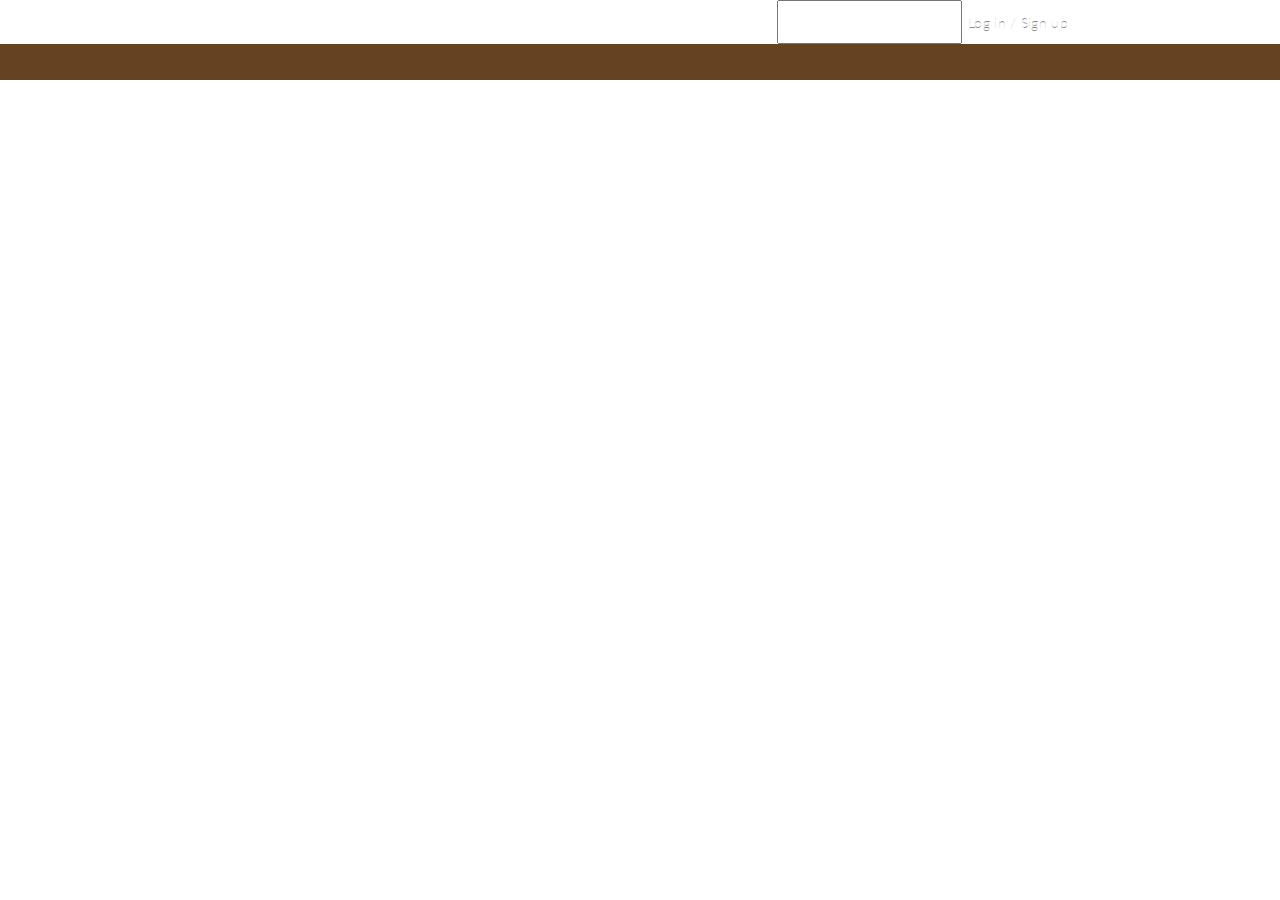
<file: Zelda/index.html>
<!DOCTYPE html>
<html>
  <head>
    <meta charset="utf-8">
    <title>The Legend of Zelda for Nintendo Systems</title>
    <link rel="stylesheet" href="./hyrule.css">
    <link rel="stylesheet" href="./reset.css">
  </head>
  <body>
    <div class="header">
      <div class="header-top">
        <input type="text" name="search" value="">
        <button type="button" name="button" class="log-in-button">Log in / Sign up</button>
      </div>
      <div class="header-bottom">

      </div>
    </div>
  </body>
</html>
</file>
<file: Zelda/hyrule.css>
@import url('https://fonts.googleapis.com/css?family=Lato:300,400,700');
.header-top {
  display: flex;
  justify-content: flex-end;
  padding-right: 206px;
  height: 44px;
}

.header-bottom {
  background: #654321;
  height: 36px;
}
.log-in-button {
  background: none;
  border: none;
  color: #8c8c8c;
  font-size: 14px;
  font-family: 'Lato';
  font-weight: lighter;
  letter-spacing: 0.3px;
  cursor: pointer;
}

.log-in-button:hover {
  color: #00d2be;
}
</file>
